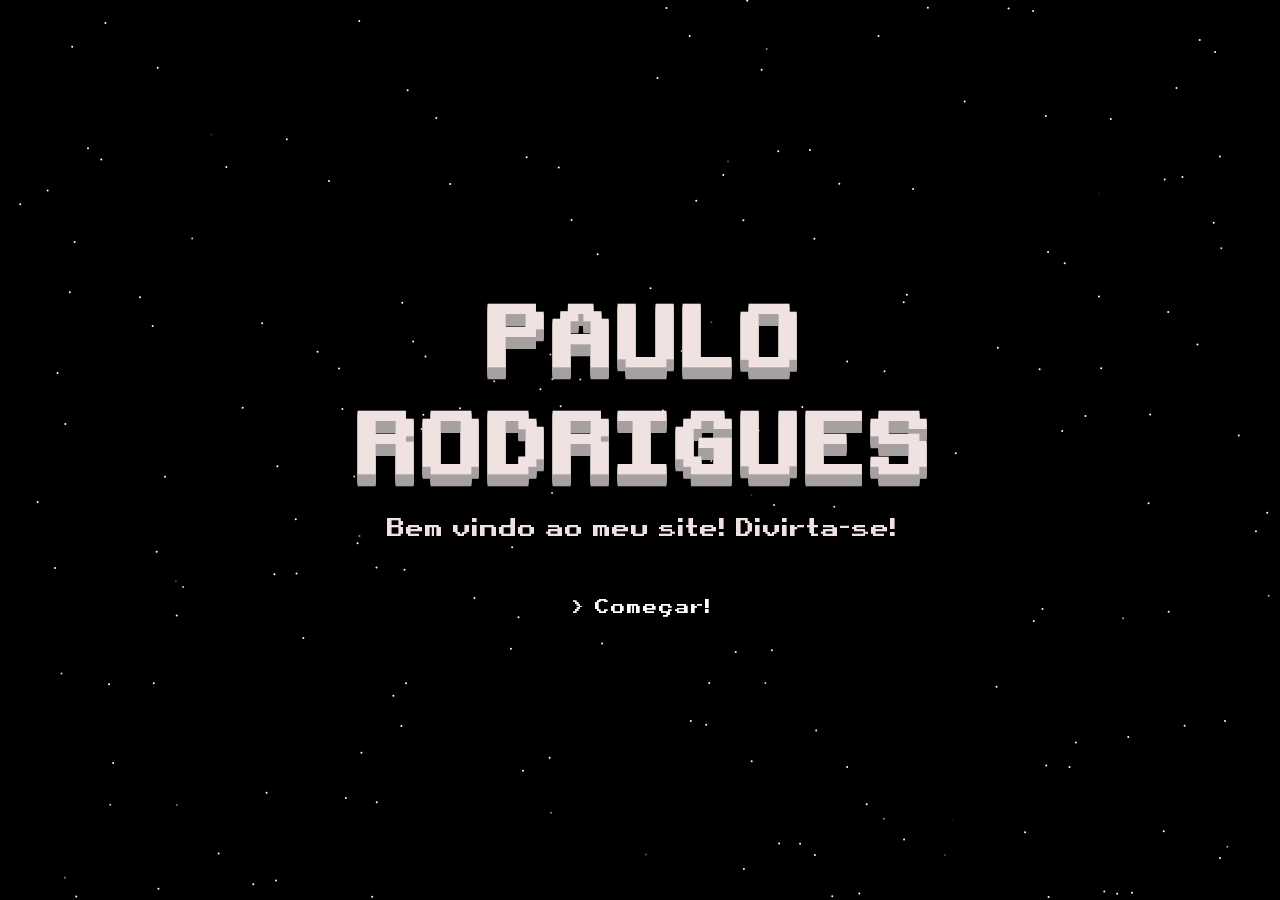
<file: index.html>
<!DOCTYPE html>
<html lang="en">
<head>
    <meta charset="UTF-8">
    <meta http-equiv="X-UA-Compatible" content="IE=edge">
    <meta name="viewport" content="width=device-width, initial-scale=1.0">
    <link rel="stylesheet" type="text/css" href="style/welcome.css">
    <title></title>
</head>
<body>
    
    <canvas id="canvas">
    </canvas>

    <div class="label-page-welcome">
        <div class="label-page-welcome-meu-nome">
            <h1>PAULO</h1>
            <h1>RODRIGUES</h1>
        </div>
        <h3>Bem vindo ao meu site! Divirta-se!</h3>
        
        <div class="start-button">
            <div class="arrow">
                > 
            </div> 
            <a href="home.html">Começar!</a>
        </div>
    </div>

    
</body>
    <script src="script/welcome.js"></script>
</html>
</file>
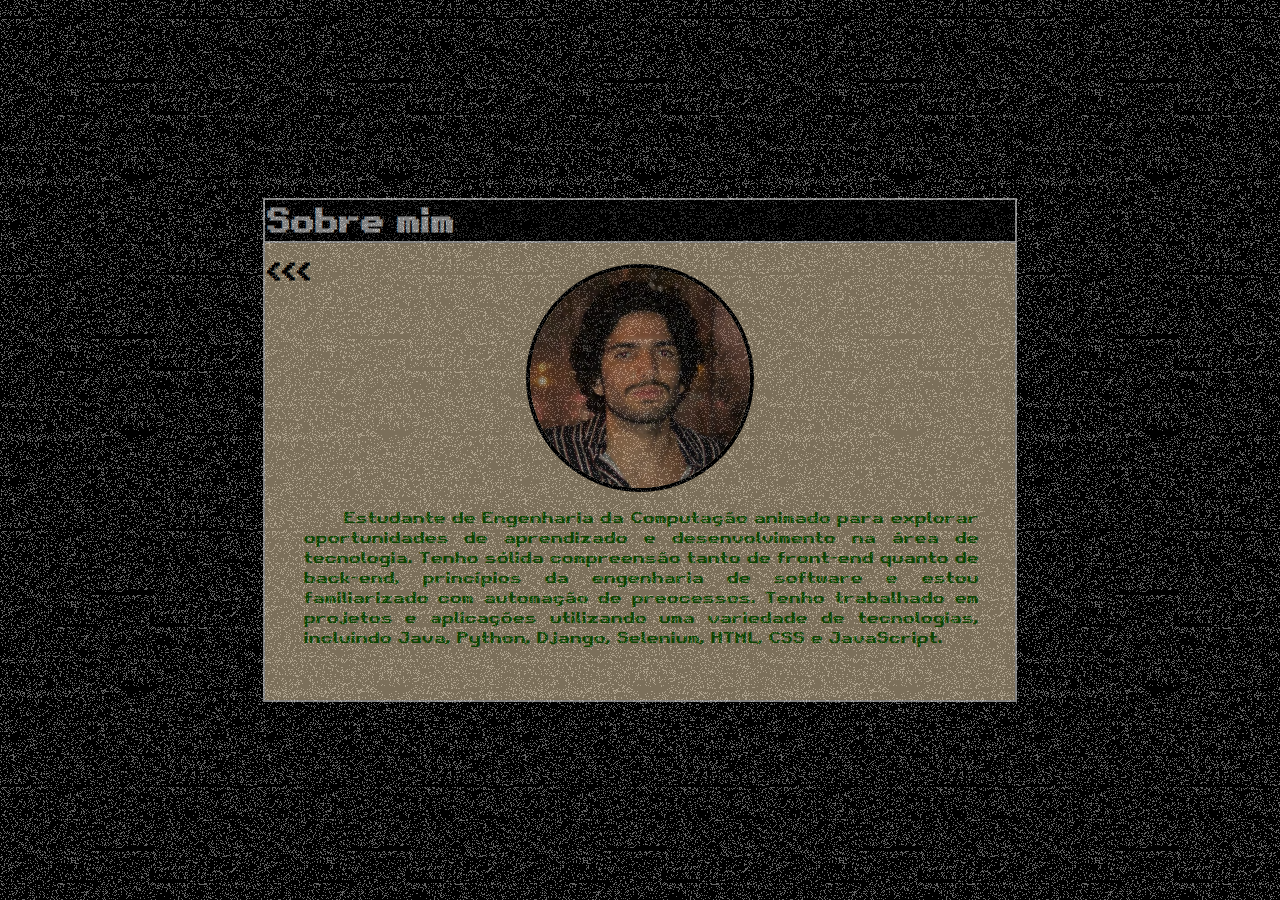
<file: about_me.html>
<!DOCTYPE html>
<html lang="en">
<head>
    <meta charset="UTF-8">
    <meta http-equiv="X-UA-Compatible" content="IE=edge">
    <meta name="viewport" content="width=device-width, initial-scale=1.0">
    <link rel="stylesheet" type="text/css" href="style/about_me.css">
    <title></title>
</head>
<body>
    
    <div class="noise"></div>

    <div class="card-menu">
        <div class="title-bar">
            <h1>Sobre mim</h1>
        </div>
        <div class="content-menu">
            <div class="return-arrow">
                <a href="home.html"><<<</a>
            </div>
            <img src="img/perfil.png">
           <p>Estudante de Engenharia da Computação animado para explorar oportunidades de
            aprendizado e desenvolvimento na área de tecnologia. Tenho sólida compreensão
            tanto de front-end quanto de back-end, princípios da engenharia de software e
            estou familiarizado com automação de preocessos. Tenho trabalhado em projetos e
            aplicações utilizando uma variedade de tecnologias, incluindo Java, Python, Django,
            Selenium, HTML, CSS e JavaScript.
            </p>
        </div>
    </div>
    
</body>
    
</html>
</file>
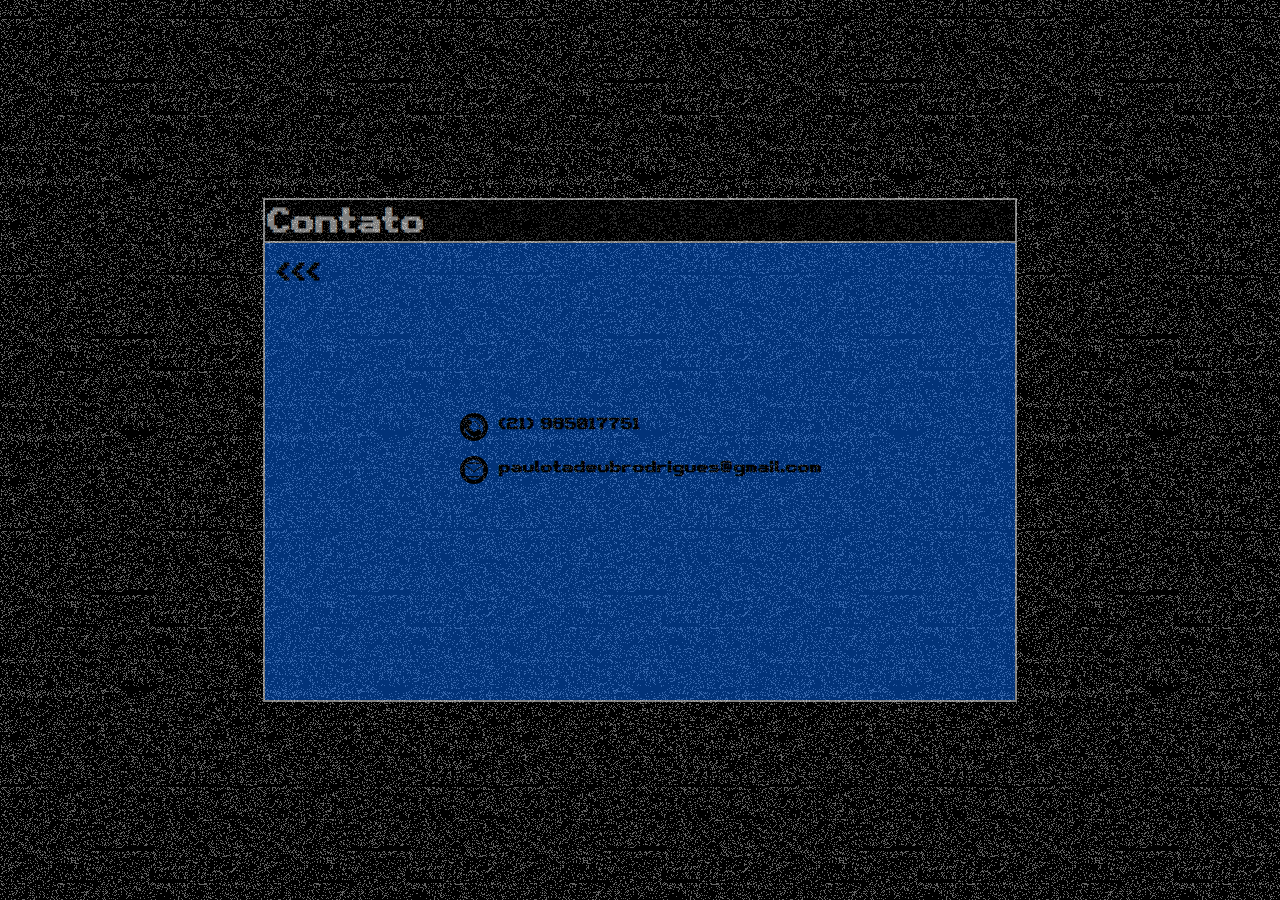
<file: contact.html>
<!DOCTYPE html>
<html lang="en">
<head>
    <meta charset="UTF-8">
    <meta http-equiv="X-UA-Compatible" content="IE=edge">
    <meta name="viewport" content="width=device-width, initial-scale=1.0">
    <link rel="stylesheet" type="text/css" href="style/contact.css">
    <title></title>
</head>
<body>
    
    <div class="noise"></div>

    <div class="card-menu">
        <div class="title-bar">
            <h1>Contato</h1>
        </div>
        <div class="content-menu">
            <div class="return-arrow">
                <a href="home.html"><<<</a>
            </div>
            
                <ul>
                    <li>
                        <img src="img/phone.png">
                        <a>(21) 985017751</a>
                    </li>

                    <li>
                        <img src="img/mail.png">
                        <a>paulotadeubrodrigues@gmail.com</a>
                    </li>
                </ul>
        </div>
    </div>
    
</body>
    
</html>
</file>
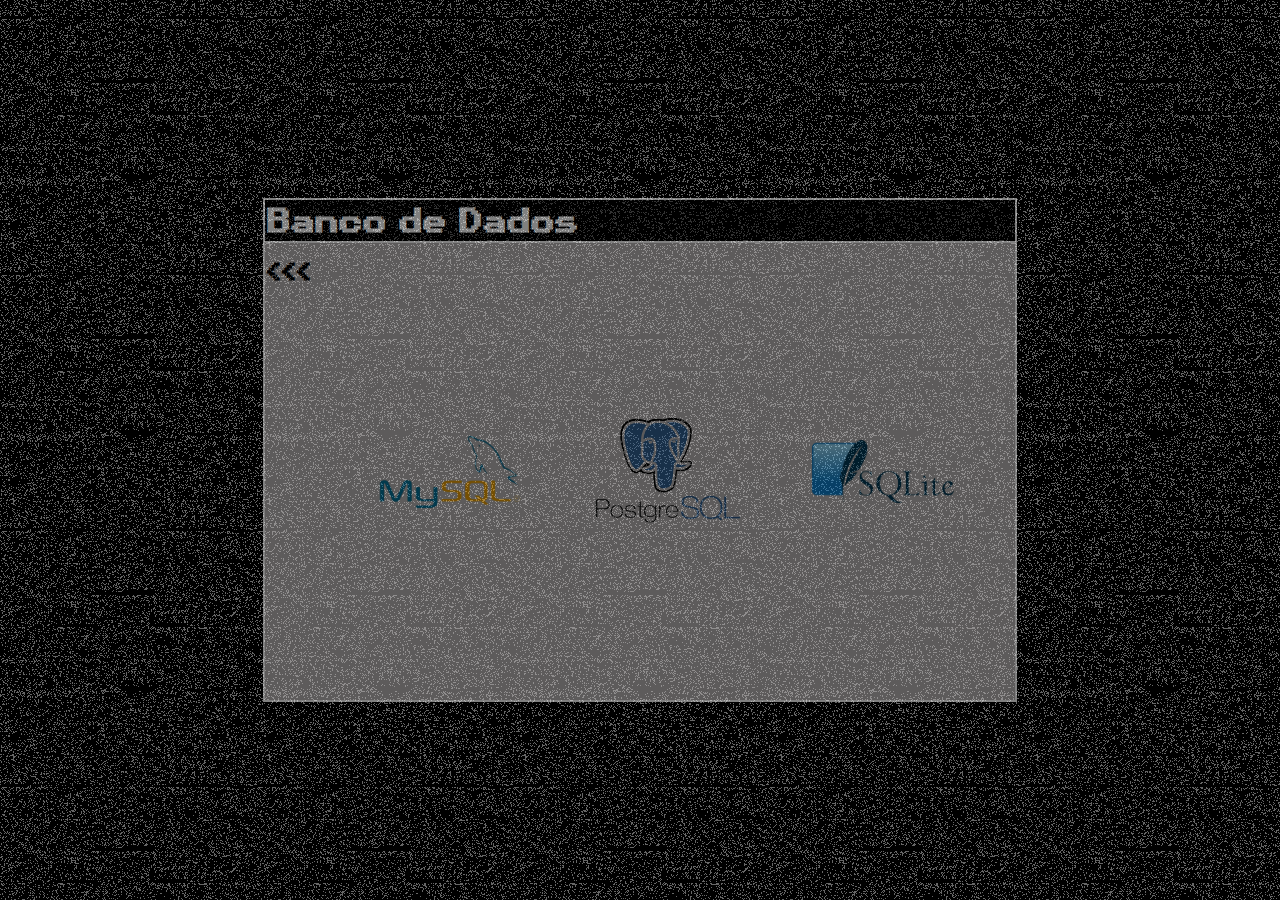
<file: database.html>
<!DOCTYPE html>
<html lang="en">
<head>
    <meta charset="UTF-8">
    <meta http-equiv="X-UA-Compatible" content="IE=edge">
    <meta name="viewport" content="width=device-width, initial-scale=1.0">
    <link rel="stylesheet" type="text/css" href="style/database.css">
    <title></title>
</head>
<body>
    
    <div class="noise"></div>

    <div class="card-menu">
        <div class="title-bar">
            <h1>Banco de Dados</h1>
        </div>
        <div class="content-menu">
            <div class="return-arrow">
                <a href="skills.html"><<<</a>
            </div>
            <ul>
                <li>
                    <img  src="img/mysql.png">
                </li>

                <li>
                    <img  src="img/postgres.png">
                </li>

                <li>
                    <img  src="img/sqlite.png">
                </li>
            </ul>
        </div>
    </div>
    
</body>
    
</html>
</file>
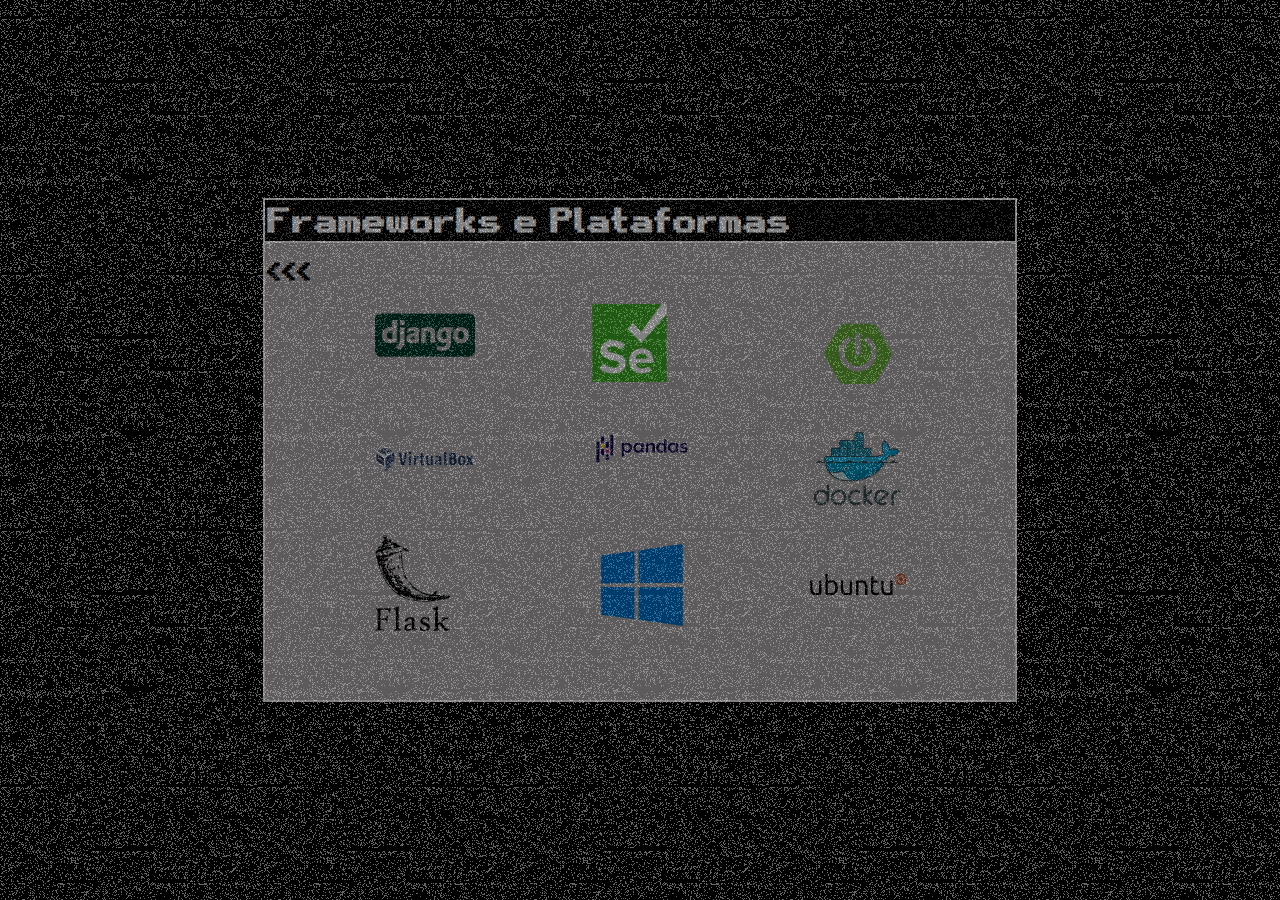
<file: frameworks.html>
<!DOCTYPE html>
<html lang="en">
<head>
    <meta charset="UTF-8">
    <meta http-equiv="X-UA-Compatible" content="IE=edge">
    <meta name="viewport" content="width=device-width, initial-scale=1.0">
    <link rel="stylesheet" type="text/css" href="style/programming_language.css">
    <title></title>
</head>
<body>
    
    <div class="noise"></div>

    <div class="card-menu">
        <div class="title-bar">
            <h1>Frameworks e Plataformas</h1>
        </div>
        <div class="content-menu">
            <div class="return-arrow">
                <a href="skills.html"><<<</a>
            </div>
            <ul>
                <li>
                    <img src="img/django.png">
                </li>

                <li class="img-width">
                    <img src="img/selenium.jpg">
                </li>

                <li>
                    <img src="img/spring.png">
                </li>

                <li>
                    <img src="img/virtualbox.png">
                </li>

                <li>
                    <img src="img/pandas.png">
                    
                </li>

                <li>
                    <img src="img/docker.png">
                </li>

                <li class="img-width">
                    <img src="img/flask.png">
                </li>

                <li>
                    <img src="img/windows.png">
                </li>

                <li>
                    <img src="img/ubuntu.png">
                </li>
            </ul>
        </div>
    </div>
    
</body>
    
</html>
</file>
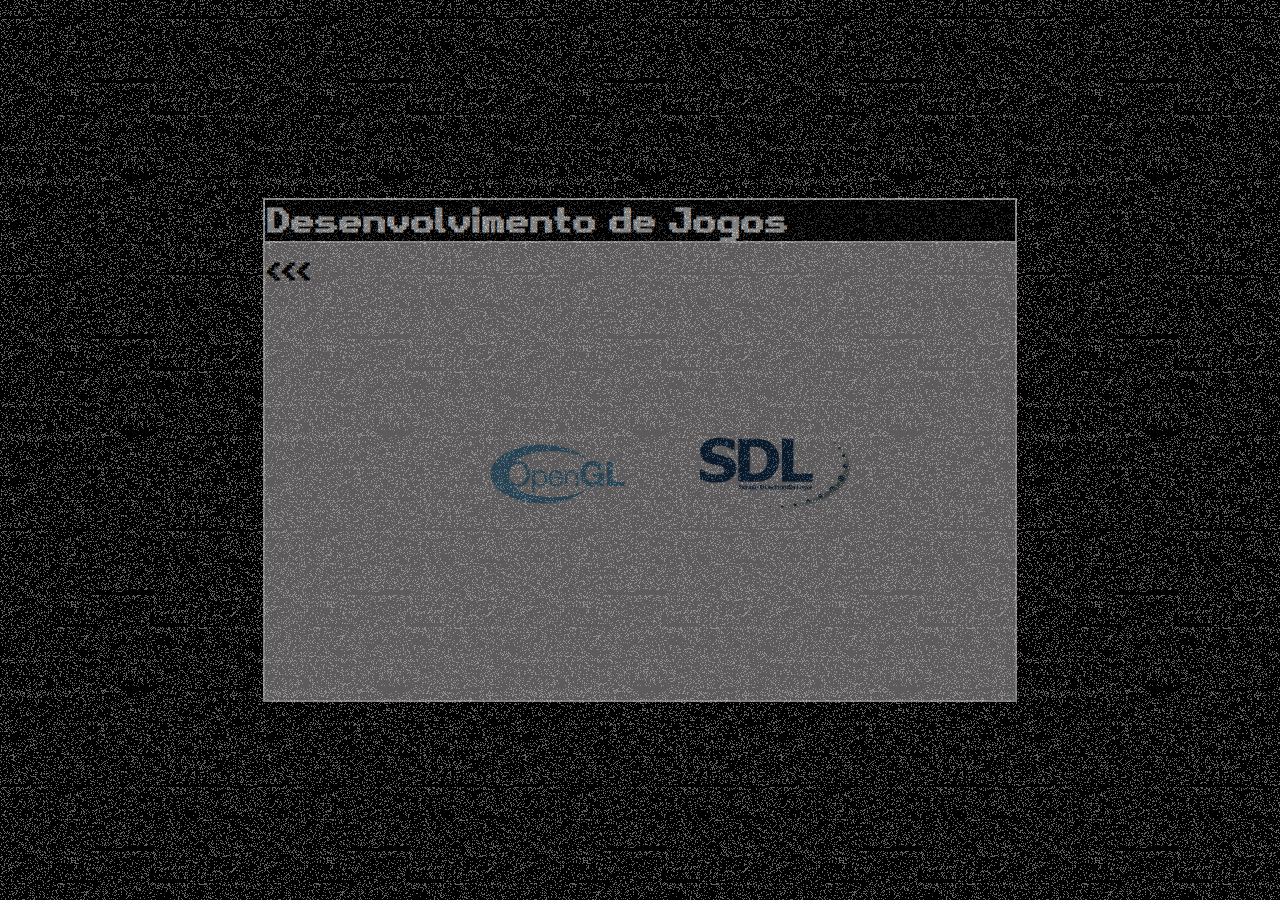
<file: gamedev.html>
<!DOCTYPE html>
<html lang="en">
<head>
    <meta charset="UTF-8">
    <meta http-equiv="X-UA-Compatible" content="IE=edge">
    <meta name="viewport" content="width=device-width, initial-scale=1.0">
    <link rel="stylesheet" type="text/css" href="style/database.css">
    <title></title>
</head>
<body>
    
    <div class="noise"></div>

    <div class="card-menu">
        <div class="title-bar">
            <h1>Desenvolvimento de Jogos</h1>
        </div>
        <div class="content-menu">
            <div class="return-arrow">
                <a href="skills.html"><<<</a>
            </div>
            <ul>
                <li>
                    <img src="img/opengl.png">
                </li>

                <li>
                    <img  src="img/sdl.png">
                </li>
            </ul>
        </div>
    </div>
    
</body>
    
</html>
</file>
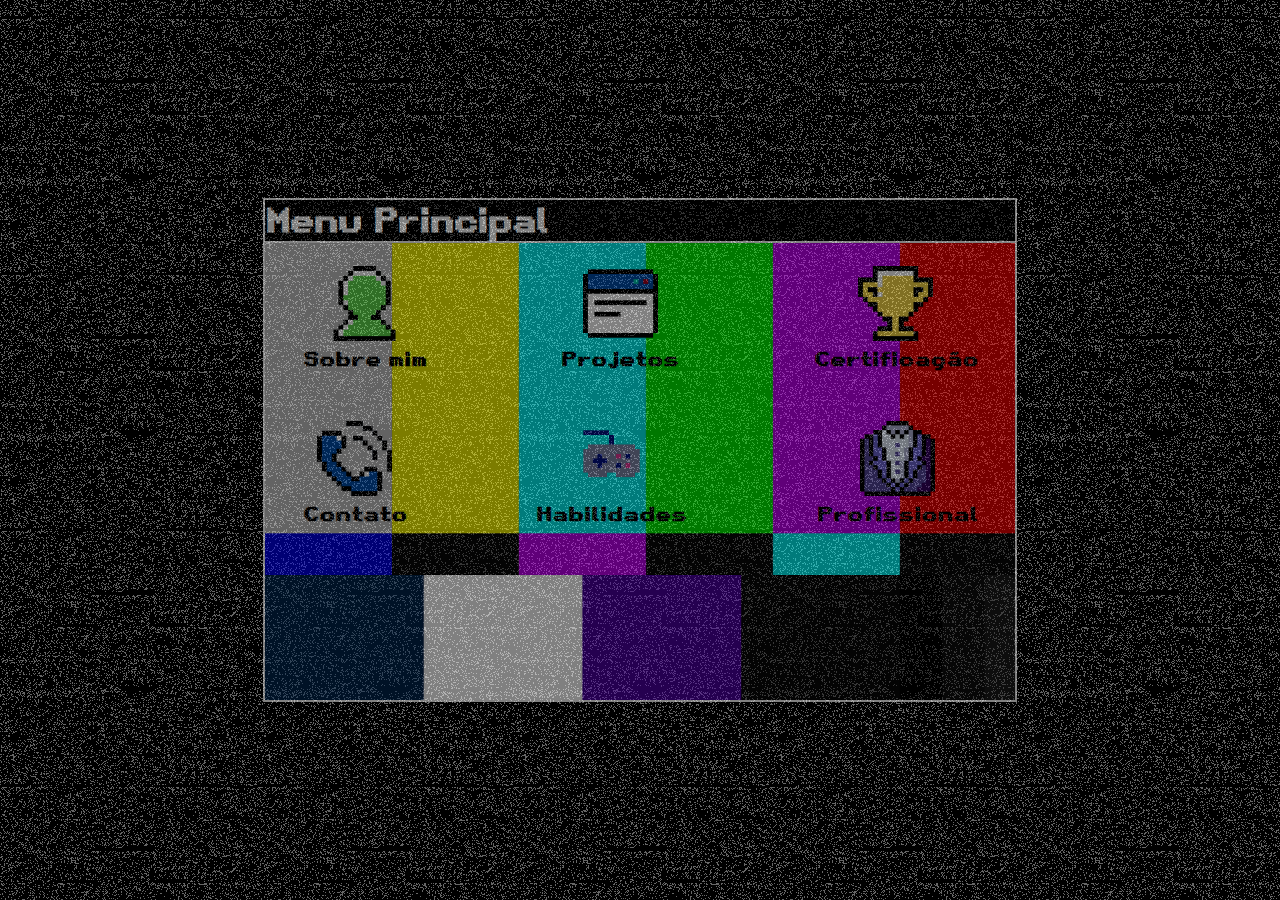
<file: home.html>
<!DOCTYPE html>
<html lang="en">
<head>
    <meta charset="UTF-8">
    <meta http-equiv="X-UA-Compatible" content="IE=edge">
    <meta name="viewport" content="width=device-width, initial-scale=1.0">
    <link rel="stylesheet" type="text/css" href="style/home.css">
    <title></title>
</head>
<body>
    
    <div class="noise"></div>

    <div class="card-menu">
        <div class="title-bar">
            <h1>Menu Principal</h1>
        </div>
        <div class="content-menu">
            <div class="content-menu-list">
                <ul>
                    <li>
                        <a href="about_me.html">
                            <img src="img/about_me.png">
                            <a href="about_me.html">Sobre mim</a>
                        </a>
                    </li>
                    <li>
                        <a href="projects.html">
                            <img src="img/web.png">
                            <a href="projects.html">Projetos</a>
                        </a>
                    </li>
                    <li>
                        <a href="#">
                            <img src="img/trophy.png">
                            <a href="#">Certificação</a>
                        </a>
                    </li>
                </ul>

                <ul>
                    <li>
                        <a href="contact.html">
                            <img src="img/contact.png">
                            <a href="#">Contato</a>
                        </a>
                    </li>
                    <li>
                        <a href="skills.html">
                            <img src="img/games.png">
                            <a href="skills.html">Habilidades</a>
                        </a>
                    </li>
                    <li>
                        <a href="#">
                            <img src="img/suit.png">
                            <a href="#">Profissional</a>
                        </a>
                    </li>
                </ul>
            </div>
        </div>
    </div>
    
</body>
    
</html>
</file>
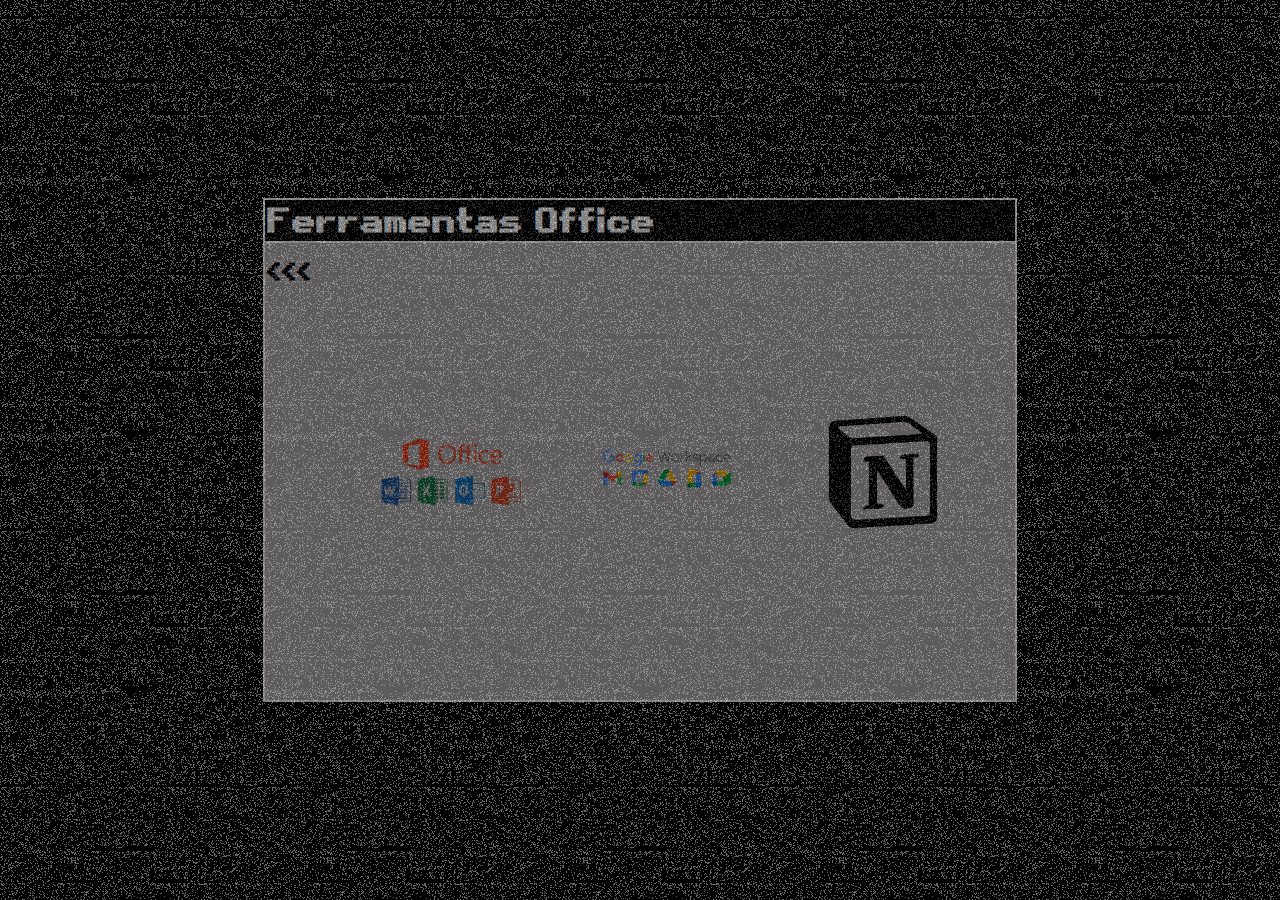
<file: office.html>
<!DOCTYPE html>
<html lang="en">
<head>
    <meta charset="UTF-8">
    <meta http-equiv="X-UA-Compatible" content="IE=edge">
    <meta name="viewport" content="width=device-width, initial-scale=1.0">
    <link rel="stylesheet" type="text/css" href="style/database.css">
    <title></title>
</head>
<body>
    
    <div class="noise"></div>

    <div class="card-menu">
        <div class="title-bar">
            <h1>Ferramentas Office</h1>
        </div>
        <div class="content-menu">
            <div class="return-arrow">
                <a href="skills.html"><<<</a>
            </div>
            <ul>
                <li>
                    <img  src="img/microsoft.png">
                </li>

                <li>
                    <img src="img/google.png">
                </li>

                <li>
                    <img  src="img/notion.png">
                </li>
            </ul>
        </div>
    </div>
    
</body>
    
</html>
</file>
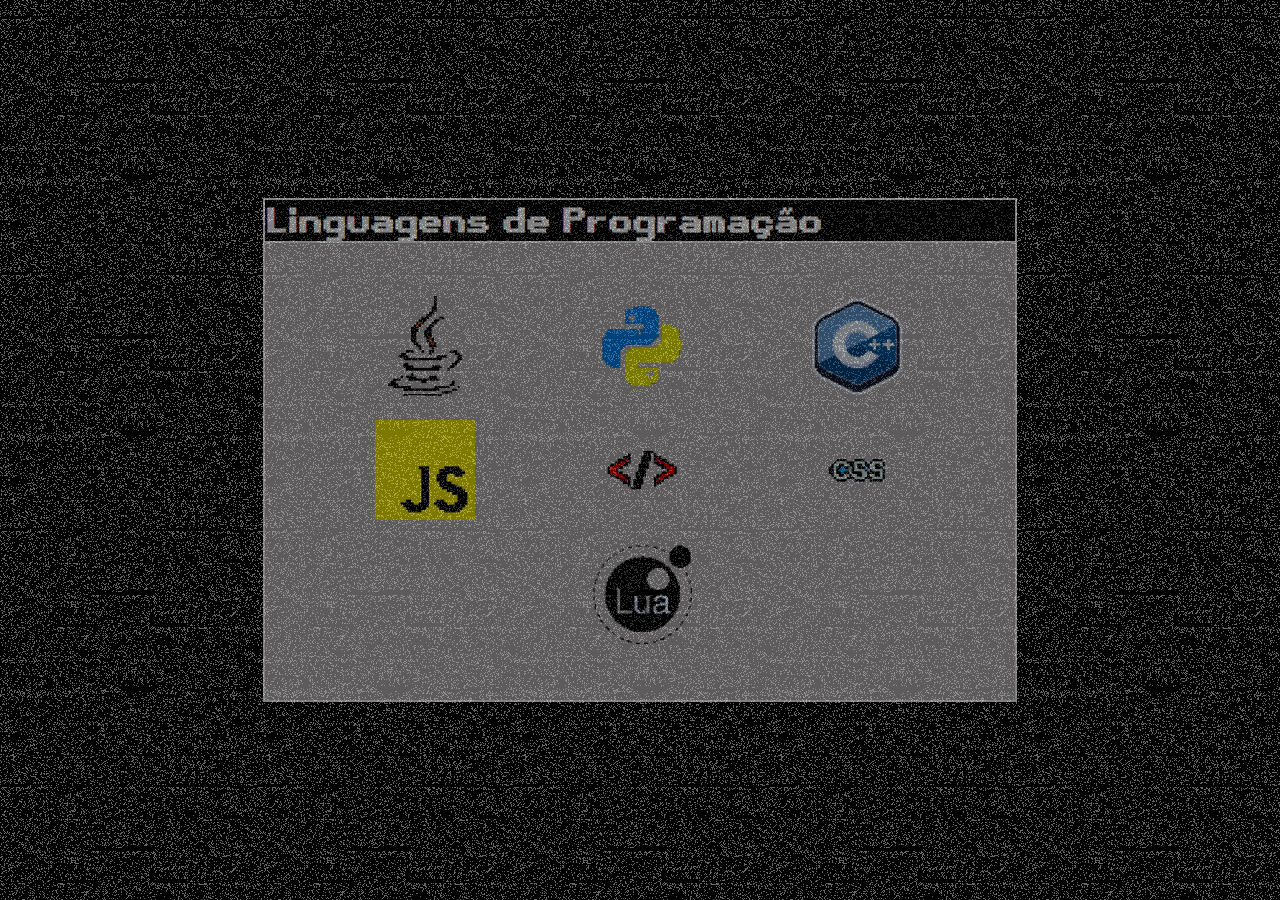
<file: programming_language.html>
<!DOCTYPE html>
<html lang="en">
<head>
    <meta charset="UTF-8">
    <meta http-equiv="X-UA-Compatible" content="IE=edge">
    <meta name="viewport" content="width=device-width, initial-scale=1.0">
    <link rel="stylesheet" type="text/css" href="style/programming_language.css">
    <title></title>
</head>
<body>
    
    <div class="noise"></div>

    <div class="card-menu">
        <div class="title-bar">
            <h1>Linguagens de Programação</h1>
        </div>
        <div class="content-menu">
            <ul>
                <li>
                    <img src="img/java.gif">
                </li>

                <li>
                    <img src="img/python.gif">
                </li>

                <li>
                    <img src="img/cpp.png">
                </li>

                <li>
                    <img src="img/js.gif">
                </li>

                <li>
                    <img src="img/html.gif">
                </li>

                <li>
                    <img src="img/css.gif">
                </li>

                <li>
                    <img src="img/lua.png">
                </li>
            </ul>
        </div>
    </div>
    
</body>
    
</html>
</file>
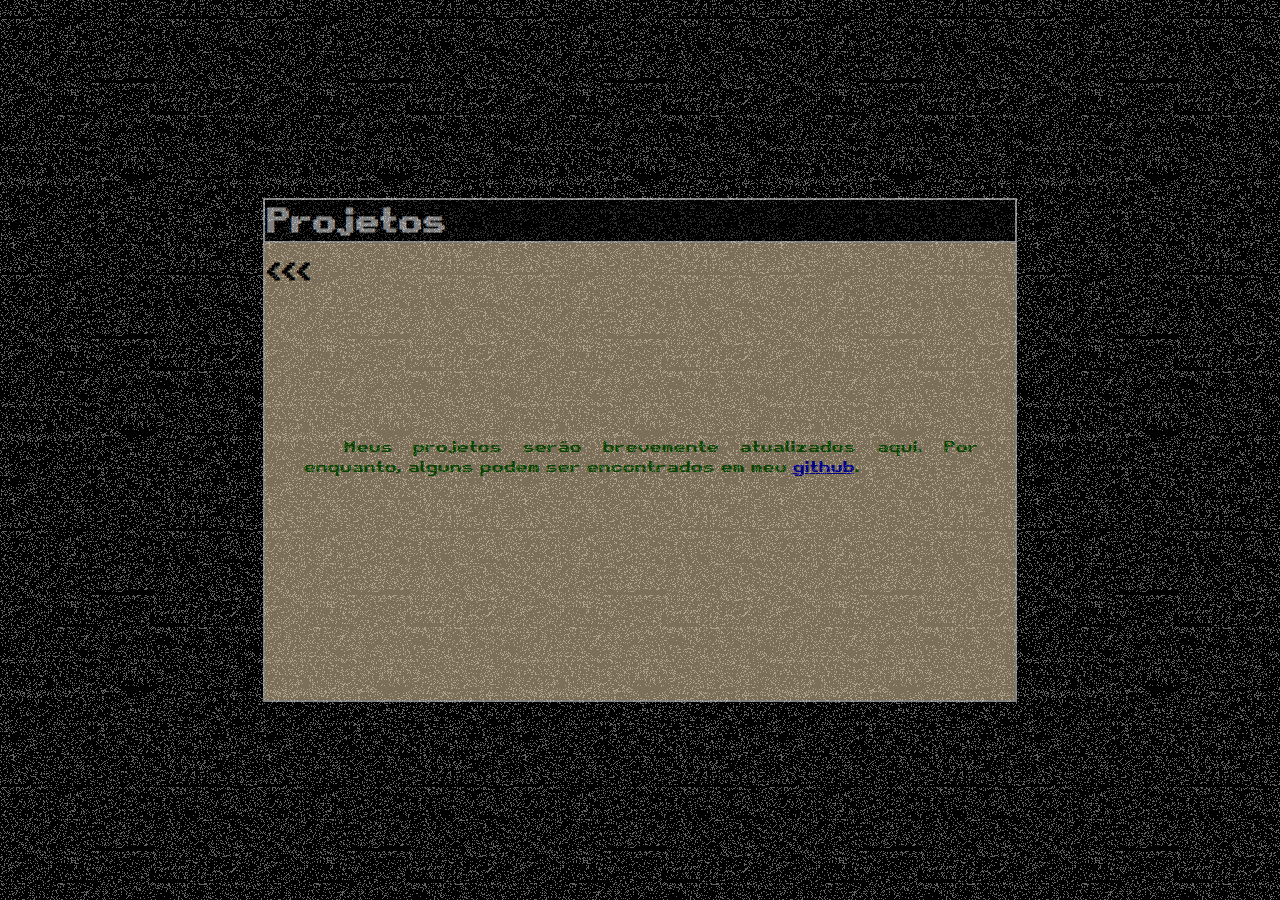
<file: projects.html>
<!DOCTYPE html>
<html lang="en">
<head>
    <meta charset="UTF-8">
    <meta http-equiv="X-UA-Compatible" content="IE=edge">
    <meta name="viewport" content="width=device-width, initial-scale=1.0">
    <link rel="stylesheet" type="text/css" href="style/projects.css">
    <title></title>
</head>
<body>
    
    <div class="noise"></div>

    <div class="card-menu">
        <div class="title-bar">
            <h1>Projetos</h1>
        </div>
        <div class="content-menu">
            <div class="return-arrow">
                <a href="home.html"><<<</a>
            </div>
           <p>
                Meus projetos serão brevemente atualizados aqui. Por enquanto, alguns podem ser encontrados em meu <a class="github-link" target="_blank" href="https://github.com/1PauloRod">github</a>. 
            </p>
        </div>
    </div>
    
</body>
    
</html>
</file>
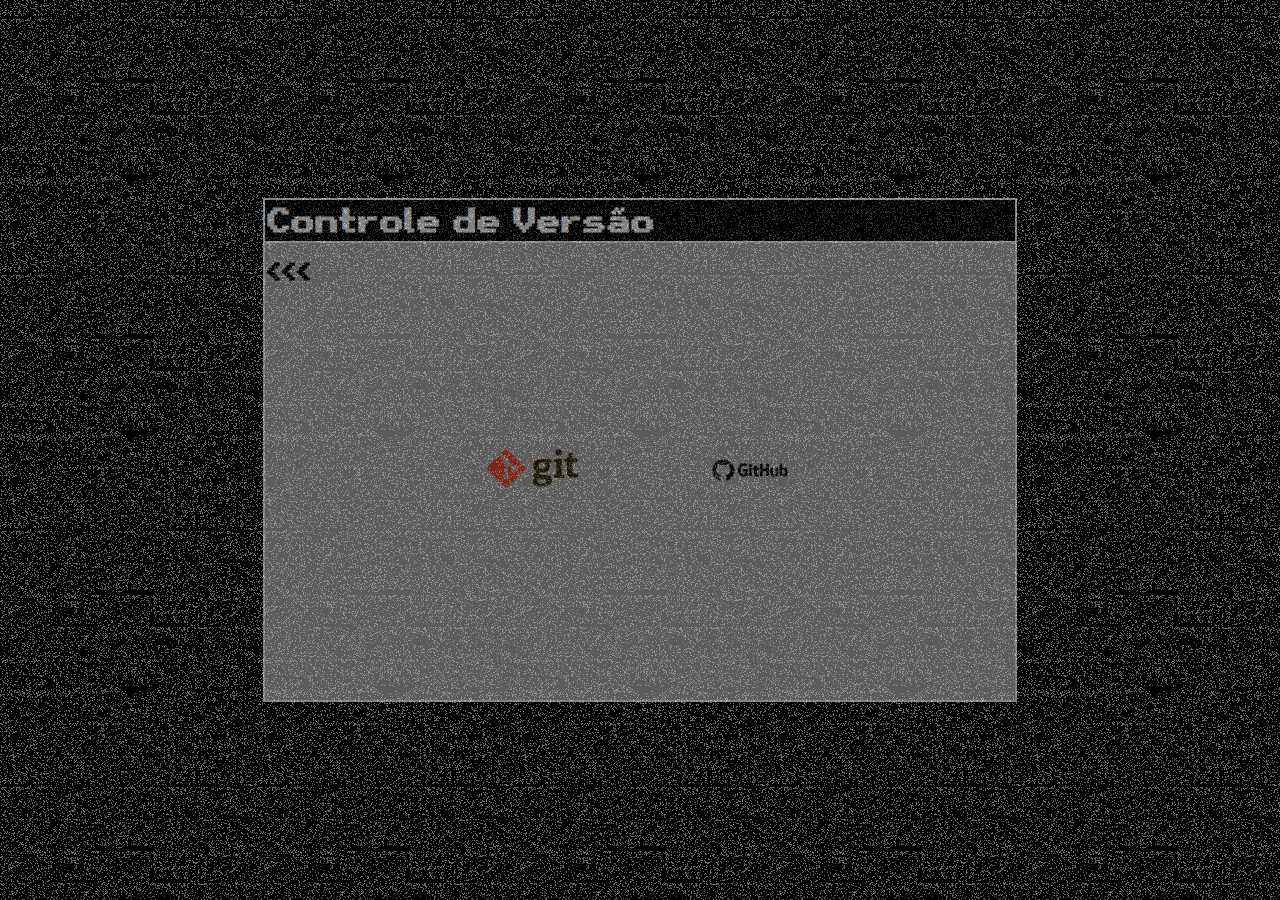
<file: version_control.html>
<!DOCTYPE html>
<html lang="en">
<head>
    <meta charset="UTF-8">
    <meta http-equiv="X-UA-Compatible" content="IE=edge">
    <meta name="viewport" content="width=device-width, initial-scale=1.0">
    <link rel="stylesheet" type="text/css" href="style/programming_language.css">
    <title></title>
</head>
<body>
    
    <div class="noise"></div>

    <div class="card-menu">
        <div class="title-bar">
            <h1>Controle de Versão</h1>
        </div>
        <div class="content-menu">
            <div class="return-arrow">
                <a href="skills.html"><<<</a>
            </div>
            <ul>
                <li>
                    <img src="img/git.png">
                </li>

                <li>
                    <img src="img/github.png">
                </li>
            </ul>
        </div>
    </div>
    
</body>
    
</html>
</file>
<file: style/welcome.css>
@font-face {
    font-family: "RetroGaming";
    src: url('../font/RetroGaming.ttf') format('truetype');
}

*{
    margin: 0;
    padding: 0; 
    font-family: "RetroGaming";
}

#canvas{
    position: fixed;
    width: 100%;
    height: 100%;
    z-index: -1;
    background: black;
    animation: fadeIn 4s ease-in-out;
}

@keyframes fadeIn {
    from {
      opacity: 0;
    }
    to {
      opacity: 1;
    }
  }

.label-page-welcome{
    position: relative;
    margin: 0;
    height: 100vh;
    display: flex;
    flex-direction: column;
    align-items: center;
    justify-content: center;
    color: rgb(241, 226, 226);
    transition-duration: 3s;
    
}

.label-page-welcome-meu-nome{
    display: flex;
    flex-direction: column;
    align-items: center;
    text-shadow: 0 1px 0 #a7a0a0, 0 2px 0 #a7a0a0,
                0 3px 0 #a7a0a0, 0 4px 0 #a7a0a0,
                0 5px 0 #a7a0a0, 0 6px 0 #a7a0a0,
                0 7px 0 #a7a0a0, 0 8px 0 #a7a0a0,
                0 9px 0 #a7a0a0, 0 10px 0 #a7a0a0,
                0 11px 0 #a7a0a0, 0 12px 0 #a7a0a0,
                0 20px 30px rgba(0, 0, 0, 0.5);
    font-size: 42px;
}

.label-page-welcome h3{
   margin-top: 15px;
   font-size: 25px;
   font-weight: 500;
}

.start-button{
    display: flex;
    margin-top: 50px;
    font-size: 20px;
}

.start-button a{
    text-decoration: none;
    color: white;
}

.start-button:hover{
    cursor: pointer;
    opacity: 0.2;
}


.arrow{
    padding-right: 10px;
    animation: blink 0.5s infinite alternate;
}

@keyframes blink {
    0% {
      opacity: 0;
    }
    100% {
      opacity: 1;
    }
  }
</file>
<file: style/about_me.css>
@font-face {
    font-family: "RetroGaming";
    src: url('../font/RetroGaming.ttf') format('truetype');
}

*{
    margin: 0;
    padding: 0; 
    font-family: "RetroGaming";
    background: black;
}

.noise{
    position: fixed;
    inset: -200%;
    z-index: -1;
    background-image: url("../img/noise.png");
    animation: shift 0.2s linear infinite both;
    opacity: 40%;
}

.card-menu{
    position: absolute;
    width: 750px;
    height: 500px;
    left: 50%;
    top: 50%; 
    display: flex;
    flex-direction: column;
    transform: translate(-50%, -50%);
    color: white;
    opacity: 0.5;
    background: wheat;
    border: 2px solid white;
    animation: move 5s;
}

.title-bar {
    border-bottom: 2px solid white;
    animation: fadeIn 1s ease-in-out;
}

@keyframes shift{
    0%{
        transform: translate(10%, 10%);
    }
    100%{
        transform: translate(-10%, -10%);
    }
}

.content-menu{
    position: relative;
    display: flex;
    flex-direction: column;
    background: none;
    width: 100%;
    height: 85%;
    justify-content: center;
    align-items: center;
    animation: fadeIn 1s ease-in-out;
}

.content-menu img{
    margin-bottom: 15px;
    width: 220px;
    background: none;
    border: 4px solid rgb(0, 0, 0);
    border-radius: 200px;
}

.content-menu p{
    width: 90%;
    background: none;
    color: rgb(24, 131, 3);
    text-align: justify;
    text-indent: 40px;
}

@keyframes fadeIn {
    from {
      opacity: 0;
    }
    to {
      opacity: 1;
    }
  }

.return-arrow{
    position: absolute;
    width: 100%;
    height: 95%;
    background: none;  
}

.return-arrow a{
    background: none;
    color: black;
    font-weight: 700;
    font-size: 26px;
    text-decoration: none;
}

.return-arrow a:hover{
    color:rgb(24, 131, 3);
}
</file>
<file: style/contact.css>
@font-face {
    font-family: "RetroGaming";
    src: url('../font/RetroGaming.ttf') format('truetype');
}

*{
    margin: 0;
    padding: 0; 
    font-family: "RetroGaming";
    background: black;
}

.noise{
    position: fixed;
    inset: -200%;
    z-index: -1;
    background-image: url("../img/noise.png");
    animation: shift 0.2s linear infinite both;
    opacity: 40%;
}

.card-menu{
    position: absolute;
    width: 750px;
    height: 500px;
    left: 50%;
    top: 50%; 
    display: flex;
    flex-direction: column;
    transform: translate(-50%, -50%);
    color: white;
    opacity: 0.5;
    background: rgb(4, 103, 242);
    border: 2px solid white;
    animation: move 5s;
}

.title-bar {
    border-bottom: 2px solid white;
    animation: fadeIn 1s ease-in-out;
}

@keyframes shift{
    0%{
        transform: translate(10%, 10%);
    }
    100%{
        transform: translate(-10%, -10%);
    }
}

.content-menu{
    position: relative;
    display: flex;
    flex-direction: column;
    background: none;
    width: 100%;
    height: 85%;
    justify-content: center;
    align-items: center;
    animation: fadeIn 1s ease-in-out;
}

.content-menu img{
    margin-bottom: 15px;
    width: 20px;
    background: none;
    border: 4px solid rgb(0, 0, 0);
    border-radius: 200px;
}

.content-menu a{
    background: none;
    margin-left: 10px;
    color: black;
    font-weight: 700;
    
}

.content-menu ul{
    background: none;
}

.content-menu ul li{
    background: none;
    display: flex;
    flex-direction: row;
}

@keyframes fadeIn {
    from {
      opacity: 0;
    }
    to {
      opacity: 1;
    }
  }

.return-arrow{
    position: absolute;
    width: 100%;
    height: 95%;
    background: none;  
}

.return-arrow a{
    background: none;
    color: black;
    font-weight: 700;
    font-size: 26px;
    text-decoration: none;
}

.return-arrow a:hover{
    color:rgb(234, 238, 233);
}
</file>
<file: style/database.css>
@font-face {
    font-family: "RetroGaming";
    src: url('../font/RetroGaming.ttf') format('truetype');
}

*{
    margin: 0;
    padding: 0; 
    font-family: "RetroGaming";
    background: black;
}

.noise{
    position: fixed;
    inset: -200%;
    z-index: -1;
    background-image: url("../img/noise.png");
    animation: shift 0.2s linear infinite both;
    opacity: 40%;
}

.card-menu{
    position: absolute;
    width: 750px;
    height: 500px;
    left: 50%;
    top: 50%; 
    display: flex;
    flex-direction: column;
    transform: translate(-50%, -50%);
    color: white;
    opacity: 0.5;
    background: rgb(185, 181, 181);
    border: 2px solid white;
    animation: move 5s;
}

.title-bar {
    border-bottom: 2px solid white;
    animation: fadeIn 1s ease-in-out;
}

@keyframes shift{
    0%{
        transform: translate(10%, 10%);
    }
    100%{
        transform: translate(-10%, -10%);
    }
}

.content-menu{
    position: relative;
    display: flex;
    flex-direction: column;
    background: none;
    width: 100%;
    height: 100%;
    justify-content: center;
    animation: fadeIn 1s ease-in-out;
}

.content-menu img{
    width: 150px;
    background: rgb(185, 181, 181);

}

.content-menu ul{
    display: flex;
    justify-content: center;
    padding-left: 100px;
    flex-wrap: wrap;
    background: rgb(185, 181, 181);
}

.content-menu ul li{
    width: calc(33.33% - 20px);
    margin: 10px; 
    background: rgb(185, 181, 181);
    list-style-type: none;
    box-sizing: border-box;
    display: flex;
    align-items: center;
}

@keyframes fadeIn {
    from {
      opacity: 0;
    }
    to {
      opacity: 1;
    }
  }

  .return-arrow{
    position: absolute;
    width: 90%;
    height: 95%;
    background: none;  
}

.return-arrow a{
    background: none;
    color: black;
    font-weight: 700;
    font-size: 26px;
    text-decoration: none;
}

.return-arrow a:hover{
    color:rgb(24, 131, 3);
}
</file>
<file: style/programming_language.css>
@font-face {
    font-family: "RetroGaming";
    src: url('../font/RetroGaming.ttf') format('truetype');
}

*{
    margin: 0;
    padding: 0; 
    font-family: "RetroGaming";
    background: black;
}

.noise{
    position: fixed;
    inset: -200%;
    z-index: -1;
    background-image: url("../img/noise.png");
    animation: shift 0.2s linear infinite both;
    opacity: 40%;
}

.card-menu{
    position: absolute;
    width: 750px;
    height: 500px;
    left: 50%;
    top: 50%; 
    display: flex;
    flex-direction: column;
    transform: translate(-50%, -50%);
    color: white;
    opacity: 0.5;
    background: rgb(185, 181, 181);
    border: 2px solid white;
    animation: move 5s;
}

.title-bar {
    border-bottom: 2px solid white;
    animation: fadeIn 1s ease-in-out;
}

@keyframes shift{
    0%{
        transform: translate(10%, 10%);
    }
    100%{
        transform: translate(-10%, -10%);
    }
}

.content-menu{
    position: relative;
    display: flex;
    flex-direction: column;
    background: none;
    width: 100%;
    height: 100%;
    justify-content: center;
    animation: fadeIn 1s ease-in-out;
}

.content-menu img{
    width: 100px;
    background: rgb(185, 181, 181);

}

.content-menu ul{
    display: flex;
    justify-content: center;
    padding-left: 100px;
    flex-wrap: wrap;
    background: rgb(185, 181, 181);
}

.content-menu ul li{
    width: calc(33.33% - 20px);
    margin: 10px; 
    background: rgb(185, 181, 181);
    list-style-type: none;
    box-sizing: border-box;
}

@keyframes fadeIn {
    from {
      opacity: 0;
    }
    to {
      opacity: 1;
    }
  }

.img-width img{
    width: 75px;
}

.database-img{
    width: 1px;
}

.return-arrow{
    position: absolute;
    width: 90%;
    height: 95%;
    background: none;  
}

.return-arrow a{
    background: none;
    color: black;
    font-weight: 700;
    font-size: 26px;
    text-decoration: none;
}

.return-arrow a:hover{
    color:rgb(24, 131, 3);
}
</file>
<file: style/home.css>
@font-face {
    font-family: "RetroGaming";
    src: url('../font/RetroGaming.ttf') format('truetype');
}

*{
    margin: 0;
    padding: 0; 
    font-family: "RetroGaming";
    background: black;
}

.noise{
    position: fixed;
    inset: -200%;
    z-index: -1;
    background-image: url("../img/noise.png");
    animation: shift 0.2s linear infinite both;
    opacity: 40%;
}

.card-menu{
    position: absolute;
    width: 750px;
    height: 500px;
    left: 50%;
    top: 50%; 
    display: flex;
    flex-direction: column;
    transform: translate(-50%, -50%);
    color: white;
    opacity: 0.5;
    background-image: url("../img/texture.png");
    background-size: cover;
    border: 2px solid white;
    animation: move 5s;
}

.title-bar {
    border-bottom: 2px solid white;
    animation: fadeIn 5s ease-in-out;
}

@keyframes shift{
    0%{
        transform: translate(10%, 10%);
    }
    100%{
        transform: translate(-10%, -10%);
    }
}

.content-menu{
    position: relative;
    display: flex;
    background: none;
    width: 100%;
    height: 100%;
    justify-content: center;
    align-items: center;
    animation: fadeIn 4s ease-in-out;
}

@keyframes fadeIn {
    from {
      opacity: 0;
    }
    to {
      opacity: 1;
    }
  }


.content-menu-list{
    position: relative;
    background: none;
    width: 90%; 
    height: 90%;
}

.content-menu-list ul{
    position: relative; 
    display: flex;
    flex-direction: row;
    justify-content: space-between;
    list-style: none;
    font-size: 20px;
    background: none;
    padding-bottom: 50px;
}

.content-menu-list ul li{
    position: relative;
    display: flex;
    flex-direction: column;
    align-items: center;
    background: none;
}

.content-menu-list ul li img{
    width: 75px;
    background: none;
    animation: spin 5s linear infinite;
}

.content-menu-list ul li a{
    color: rgb(0, 0, 0);
    font-weight: 700;
    background: none;
    text-decoration: none;
}

@keyframes spin {
    0% {
      transform: rotateY(0deg);
    }
    100% {
      transform: rotateY(360deg);
    }
  }
</file>
<file: style/projects.css>
@font-face {
    font-family: "RetroGaming";
    src: url('../font/RetroGaming.ttf') format('truetype');
}

*{
    margin: 0;
    padding: 0; 
    font-family: "RetroGaming";
    background: black;
}

.noise{
    position: fixed;
    inset: -200%;
    z-index: -1;
    background-image: url("../img/noise.png");
    animation: shift 0.2s linear infinite both;
    opacity: 40%;
}

.card-menu{
    position: absolute;
    width: 750px;
    height: 500px;
    left: 50%;
    top: 50%; 
    display: flex;
    flex-direction: column;
    transform: translate(-50%, -50%);
    color: white;
    opacity: 0.5;
    background: wheat;
    border: 2px solid white;
    animation: move 5s;
}

.title-bar {
    border-bottom: 2px solid white;
    animation: fadeIn 1s ease-in-out;
}

@keyframes shift{
    0%{
        transform: translate(10%, 10%);
    }
    100%{
        transform: translate(-10%, -10%);
    }
}

.content-menu{
    position: relative;
    display: flex;
    flex-direction: column;
    background: none;
    width: 100%;
    height: 85%;
    justify-content: center;
    align-items: center;
    animation: fadeIn 1s ease-in-out;
}

.content-menu img{
    margin-bottom: 15px;
    width: 220px;
    background: none;
    border: 4px solid rgb(0, 0, 0);
    border-radius: 200px;
}

.content-menu p{
    width: 90%;
    background: none;
    color: rgb(24, 131, 3);
    text-align: justify;
    text-indent: 40px;
}

@keyframes fadeIn {
    from {
      opacity: 0;
    }
    to {
      opacity: 1;
    }
  }

.return-arrow{
    position: absolute;
    width: 100%;
    height: 95%;
    background: none;  
}

.return-arrow a{
    background: none;
    color: black;
    font-weight: 700;
    font-size: 26px;
    text-decoration: none;
}

.return-arrow a:hover{
    color:rgb(24, 131, 3);
}

.github-link{
    position: relative;
    background: none;
    color: blue;
}
</file>
